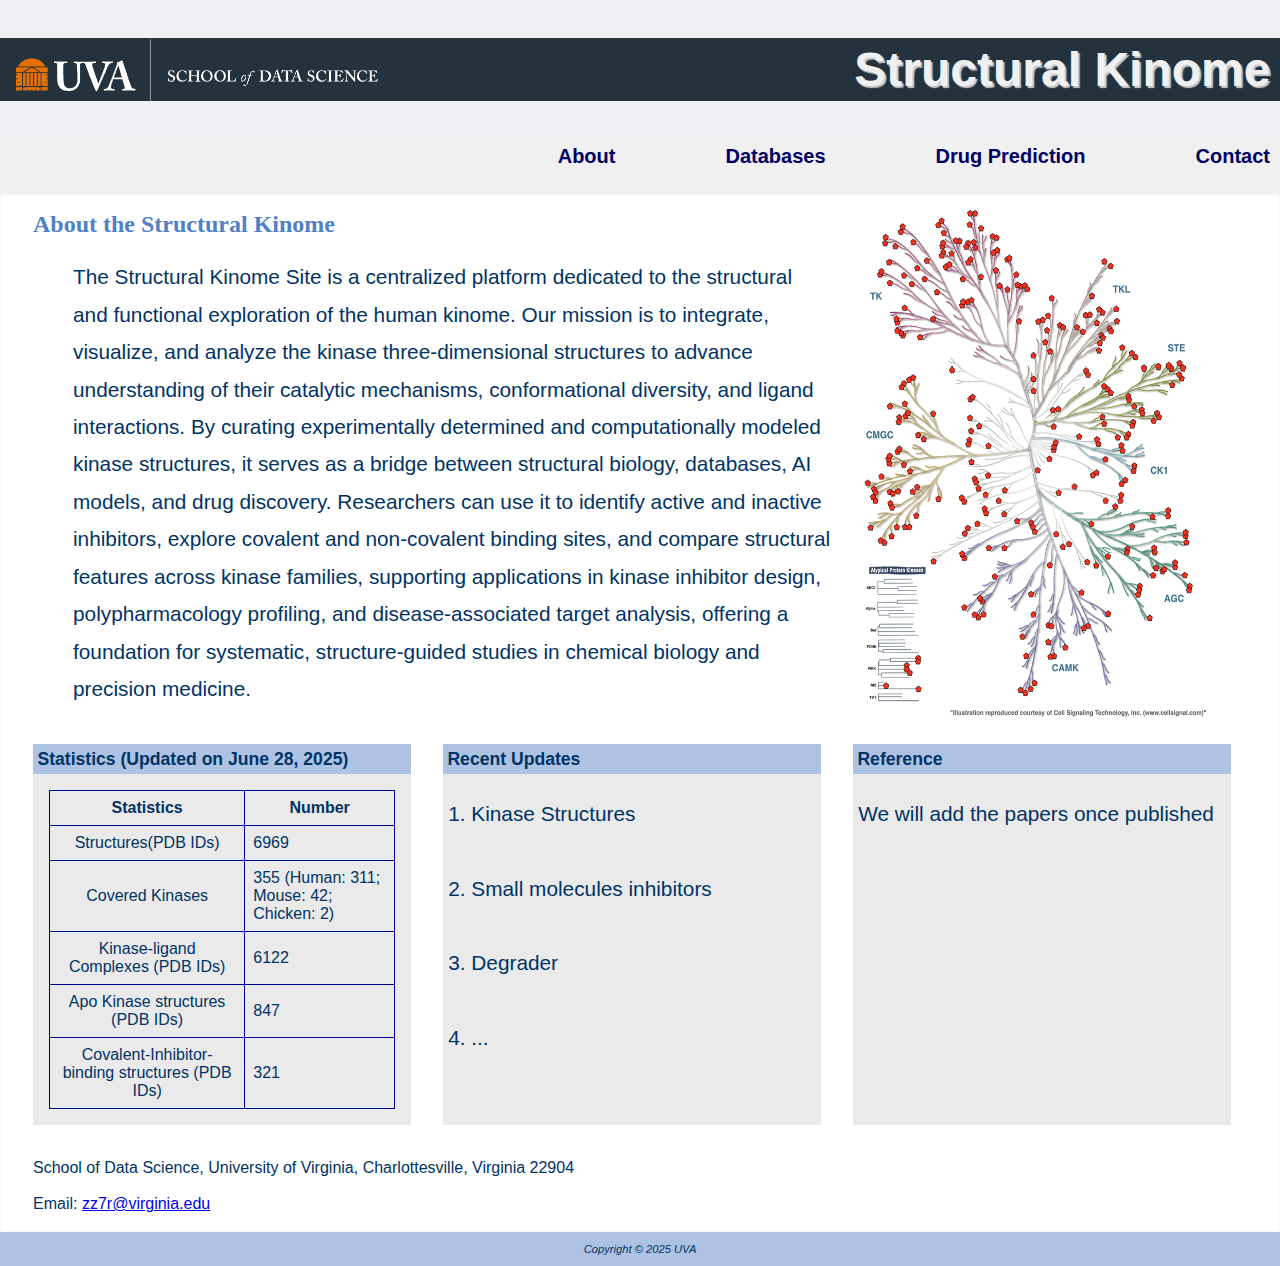
<file: index.html>
<!DOCTYPE html>
<html lang="en">
<head>
<title>Structural Kinome Hub</title>
<meta charset="utf-8">
<link rel="stylesheet" type="text/css" href="kinase.css">
</head>
<body>
<div id="wrapper">
<header>
  <h1><a href="index.html">Structural Kinome</a></h1>
</header>
<nav>
  <ul>
    <li><a href="index.html">About</a></li>
    <li><a href="Databases.html">Databases</a></li>
    <li><a href="Drugprediction.html">Drug Prediction</a></li>
    <li><a href="contact.html">Contact</a></li>
  </ul>
</nav>
<main>
<div id="flow">
<dl>
<dt style="font-size: 24px;">About the Structural Kinome</dt>
 <dd><p>The Structural Kinome Site is a centralized platform dedicated to the structural and functional 
exploration of the human kinome. Our mission is to integrate, visualize, and analyze the kinase three-dimensional
 structures to advance understanding of their catalytic mechanisms, conformational diversity, and ligand interactions.
By curating experimentally determined and computationally modeled kinase structures, it serves as a bridge between
 structural biology, databases, AI models, and drug discovery. Researchers can use it to identify active and inactive inhibitors, 
 explore covalent and non-covalent binding sites, and compare structural features across kinase families, supporting applications
  in kinase inhibitor design, polypharmacology profiling, and disease-associated target analysis, offering a foundation for systematic, 
  structure-guided studies in chemical biology and precision medicine. </p></dd>
</dl>
<img src="cki.png" alt="cki" width="200" height="530">
 </div>

<div id="flow">
 <section>
  <h3>Statistics (Updated on June 28, 2025)</h3>
  <table>
      <tr>
        <th>Statistics </th>
        <th>Number</th>
      </tr>
      <tr>
        <td>Structures(PDB IDs)</td>
        <td>6969</td>
      </tr>
      <tr>
        <td>Covered Kinases</td>
        <td>355 (Human: 311; Mouse: 42; Chicken: 2)</td>
      </tr>
      <tr>
        <td>Kinase-ligand Complexes (PDB IDs)</td>
        <td>6122</td>
      </tr>
      <tr>
        <td>Apo Kinase structures (PDB IDs)</td>
        <td>847</td>
      </tr>
      <tr>
        <td>Covalent-Inhibitor-binding structures (PDB IDs)</td>
        <td>321</td>
      </tr>
    </table>
</section>
<section>
  <h3>Recent Updates</h3>
  <p>1. Kinase Structures <br><br>
    2. Small molecules inhibitors<br><br>
    3. Degrader<br><br>
    4. ...
  </p>
</section>
<section>
  <h3>Reference</h3>
  <p>We will add the papers once published</p>
</section>
</div>
  
 <div class="address">
  <br>School of Data Science, University of Virginia, Charlottesville, Virginia 22904<br><br>
  Email: <a href="mailto:zz7r@virginia.edu">zz7r@virginia.edu</a><br><br>

 </div>
  
</main>
<footer>
  Copyright &copy; 2025 UVA<br>
  
</footer>
</div>
</body>
</html>
</file>
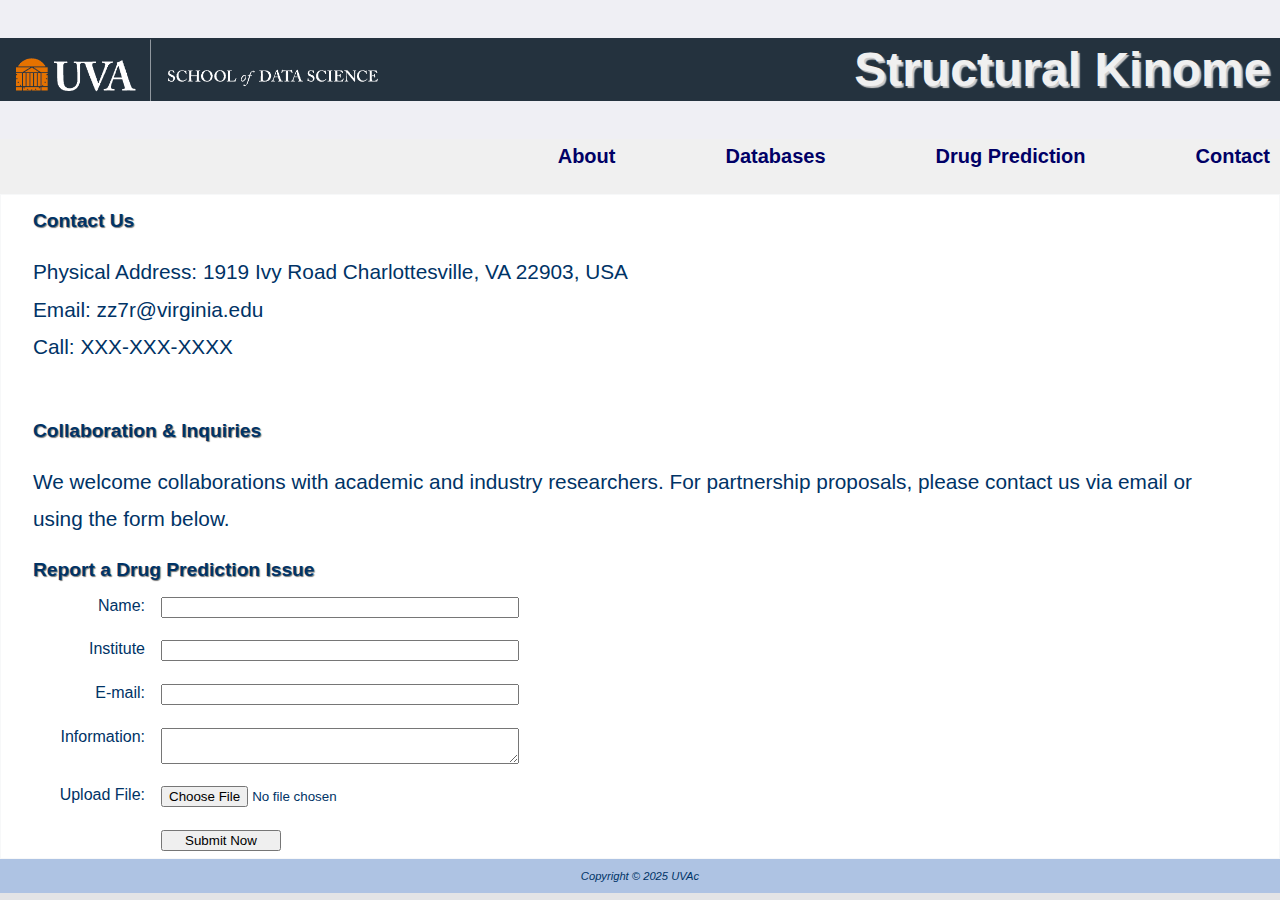
<file: contact.html>
<!DOCTYPE html>
<html lang="en">
<head>
<title>Structural Kinome Hub</title>
<meta charset="utf-8">
<meta name="viewport" content="width=device-width, initial-scale=1.0">
<link rel="stylesheet" type="text/css" href="kinase.css">
</head>
<body>
<div id="wrapper">
<header>
  <h1><a href="index.html">Structural Kinome</a></h1>
</header>
<nav>
  <ul>
    <li><a href="index.html">About</a></li>
    <li><a href="Databases.html">Databases</a></li>
    <li><a href="Drugprediction.html">Drug Prediction</a></li>
    <li><a href="contact.html">Contact</a></li>
  </ul>
</nav>
<main>

 <h2>Contact Us</h2>
 <p>Physical Address: 1919 Ivy Road
    Charlottesville, VA 22903, USA<br>
  Email: zz7r@virginia.edu <br>
  Call: XXX-XXX-XXXX</p>
  <br>
<h2>Collaboration & Inquiries</h2>
<p>We welcome collaborations with academic and industry researchers. For partnership proposals, please contact us via email or using the form below.</p>

<h2>Report a Drug Prediction Issue</h2>

<nav id="flow">
 <form method="post" action="https://xxxx">
    <label for="myName">Name:</label>
    <input type="text" name="myName" id="myName" required>
    <label for="myInstitute">Institute</label>
    <input type="text" name="myInstitute" id="myInstitute" required>
    <label for="myEmail">E-mail:</label>
    <input type="email" name="myEmail" id="myEmail" required>
    <label for="myComments">Information:</label>
    <textarea name="myComments" id="myComments" rows="2" cols="20" required></textarea>
    <label for="myFile">Upload File:</label>
    <input type="file" name="myFile" id="myFile" accept=".csv,.txt,.xlsx">
    <input type="submit" id="mySubmit" value="Submit Now">
 </form>

</nav>
</main>
<footer>
  
  Copyright &copy; 2025 UVAc<br>
  
</footer>
</div>
</body>
</html>
</file>
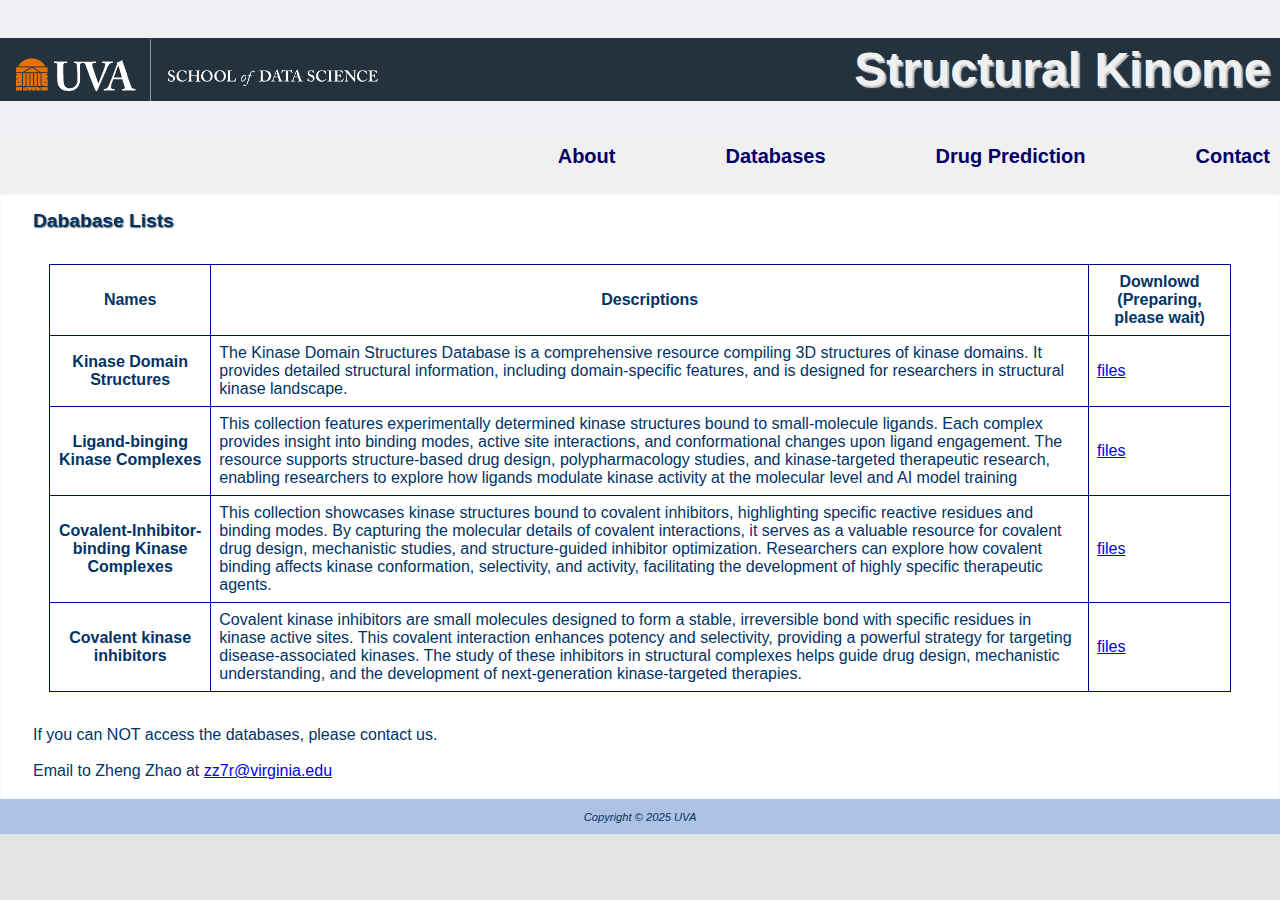
<file: Databases.html>
<!DOCTYPE html>
<html lang="en">
<head>
<title>Structural Kinome Hub</title>
<meta charset="utf-8">
<meta name="viewport" content="width=device-width, initial-scale=1.0">
<link rel="stylesheet" type="text/css" href="kinase.css">
</head>
<body>
<div id="wrapper">
<header>
   <h1><a href="index.html">Structural Kinome</a></h1>
</header>
<nav>
  <ul>
    <li><a href="index.html">About</a></li>
    <li><a href="Databases.html">Databases</a></li>
    <li><a href="Drugprediction.html">Drug Prediction</a></li>
    <li><a href="contact.html">Contact</a></li>
  </ul>
</nav>
<main>
 <h2>Dababase Lists</h2>
 <div id="flow">
  <table>
    <tr>
        <th>
            Names
        </th>
        <th>
            Descriptions
        </th>
        <th>
            Downlowd (Preparing, please wait)
        </th>
    </tr>
    <tr>
      <th>
          Kinase Domain Structures
      </th>
      <td>    
        The Kinase Domain Structures Database is a comprehensive resource compiling 
        3D structures of kinase domains. It provides detailed structural information, 
        including domain-specific features, and is designed for researchers in structural kinase landscape.
      </td>
      <td><a href="./xxx.dat">files</a></td>
    </tr>
    <tr>
      <th>
        Ligand-binging Kinase Complexes
      </th>
      <td>
        This collection features experimentally determined kinase structures bound to 
        small-molecule ligands. Each complex provides insight into binding modes, active site 
        interactions, and conformational changes upon ligand engagement. The resource supports structure-based
         drug design, polypharmacology studies, and kinase-targeted therapeutic research, enabling researchers to explore how 
         ligands modulate kinase activity at the molecular level and AI model training
      </td>
      <td><a href="./xxx.dat">files</a></td>
    </tr>
    <tr>
      <th>
        Covalent-Inhibitor-binding Kinase Complexes
      </th>
      <td>
        This collection showcases kinase structures bound to covalent inhibitors, 
        highlighting specific reactive residues and binding modes. By capturing the molecular details of 
        covalent interactions, it serves as a valuable resource for covalent drug design, mechanistic studies, 
        and structure-guided inhibitor optimization. Researchers can explore how covalent binding affects kinase conformation, selectivity, 
        and activity, facilitating the development of highly specific therapeutic agents.
      </td>
      <td><a href="./xxx.dat">files</a></td>
    </tr>
    <tr>
      <th>
       Covalent kinase inhibitors
      </th>
      <td>
       Covalent kinase inhibitors are small molecules designed to form a stable,
        irreversible bond with specific residues in kinase active sites. This covalent interaction enhances potency and selectivity, 
        providing a powerful strategy for targeting disease-associated kinases. The study of these inhibitors in structural complexes helps 
        guide drug design, mechanistic understanding, and the development of next-generation kinase-targeted therapies.
      </td>
     <td><a href="./xxx.dat">files</a></td>
    </tr>
    
  </table>
</div>
<div class="address">
  <br>If you can NOT access the databases, please contact us.<br><br>
  Email to Zheng Zhao at <a href="mailto:zz7r@virginia.edu">zz7r@virginia.edu</a><br><br>

 </div>
</main>
<footer>
  
  Copyright &copy; 2025 UVA<br>
</footer>
</div>
</body>
</html>
</file>
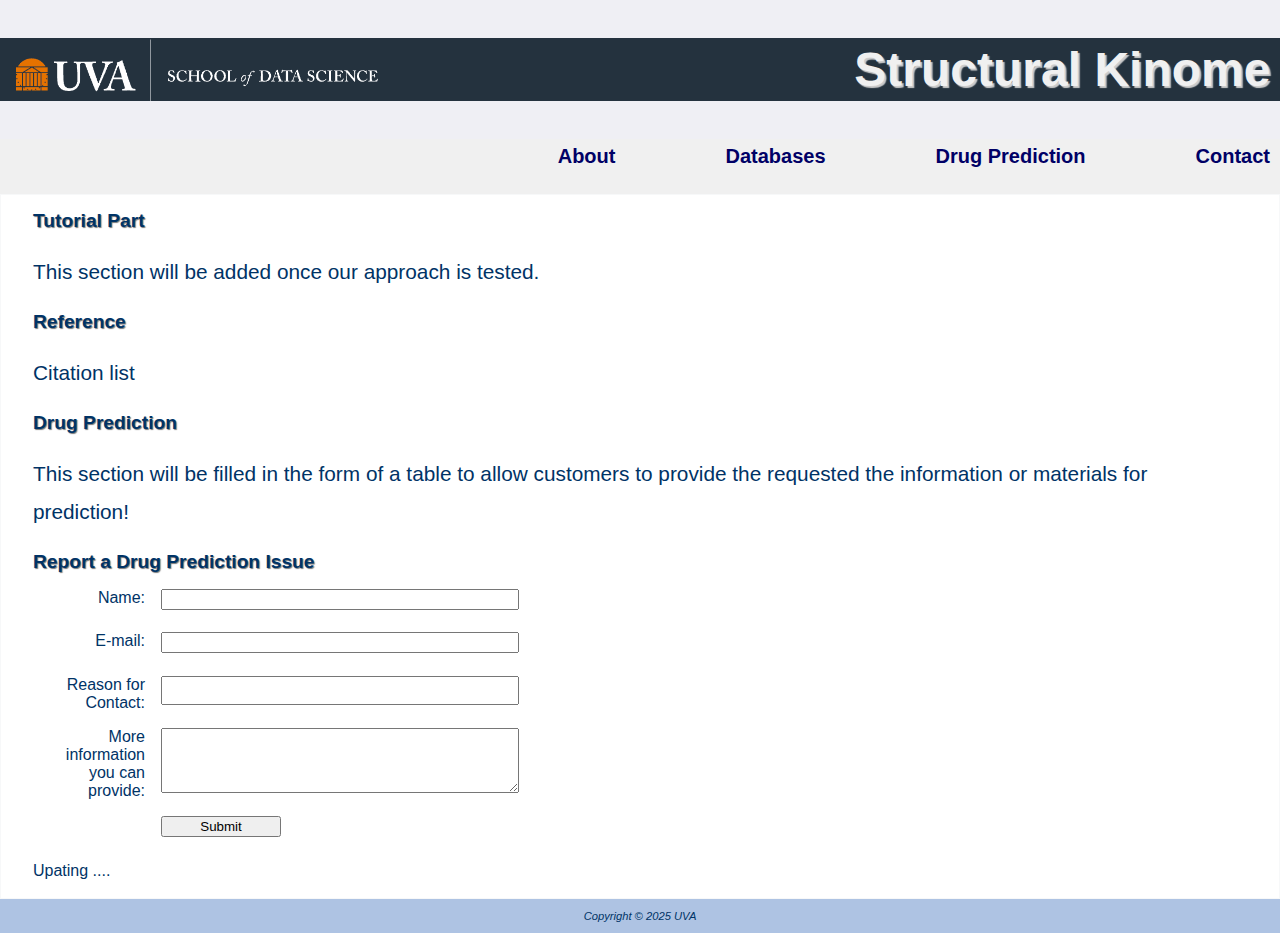
<file: Drugprediction.html>
<!DOCTYPE html>
<html lang="en">
<head>
<title>Structural Kinome Hub</title>
<meta charset="utf-8">
<meta name="viewport" content="width=device-width, initial-scale=1.0">
<link rel="stylesheet" type="text/css" href="kinase.css">
</head>
<body>
<div id="wrapper">
<header>
  <h1><a href="index.html">Structural Kinome</a></h1>
</header>
<nav>
  <ul>
    <li><a href="index.html">About</a></li>
    <li><a href="Databases.html">Databases</a></li>
    <li><a href="Drugprediction.html">Drug Prediction</a></li>
    <li><a href="contact.html">Contact</a></li>
  </ul>
</nav>
<main>

 <h2>Tutorial Part</h2>
 <p>This section will be added once our approach is tested.</p>
<h2>Reference</h2>
<p>Citation list</p>
 <h2>Drug Prediction</h2>
 <p>This section will be filled in the form of a table to allow customers to provide the requested the information or materials for prediction!</p>

 <h2>Report a Drug Prediction Issue</h2>
 <nav id="flow">
 <form method="post" action="https://xxxx">
    <label for="myName">Name:</label>
    <input type="text" name="myName" id="myName" required>
    <label for="myEmail">E-mail:</label>
    <input type="email" name="myEmail" id="myEmail" required>
    <label for="myReason">Reason for Contact:</label>
    <input list="reasons" name="myReason" id="myReason" required>
      <datalist id="reasons">
        <option value="No Results Returned">The system did not return any results</option>
        <option value="Download Previous Results">I want to download my previous results</option>
        <option value="Training Help">I need guidance on using the database or tools</option>
        <option value="Submitting Issue">Report an issue with drug prediction or the platform</option>
        <option value="Other">Other inquiries</option>
      </datalist>
    <label for="myComments">More information you can provide:</label>
    <textarea name="myComments" id="myComments" rows="2" cols="20" required></textarea>
    <input type="submit" id="mySubmit" value="Submit">
 </form>

</nav>



<br> Upating ....<br><br>

</main>
<footer>
  
  Copyright &copy; 2025 UVA<br>

</footer>
</div>
</body>
</html>
</file>
<file: kinase.css>
* { box-sizing: border-box; }
body { background-color: #e3e4e6;
       margin: 0; 
       color: #003366;
       font-family: Verdana, Arial, sans-serif; }

header {color: #5508a3;
    background-image: url(logo.png);
    background-color: #efeff4; 
    background-position: center;
    background-size: contain;
    background-repeat: no-repeat;
    padding: 0em;
   text-align:right;}

main {padding-left: 2em; padding-right: 2em;
    background-color: white;
    border: 1px solid #f7f8f9;
    overflow: auto;
    display: block;
}

h1 { font-size: 2em; padding: 0.2em; 
    text-shadow: 2px 2px 1px #CCCCCC; }
h2 { font-size: 1.2em;
      text-shadow: 1px 1px 1px #777;}

main p {
  line-height: 1.8;
  font-size: 1.3em; 
}


nav ul { list-style-type: none; 
    display:flex; flex-direction: column;
    justify-content: flex-end; 
    gap: 4.5em; 
    margin: 0; font-size: 1.5em;
    padding: 0em 0em 1em 0em;  
}
nav li {
    padding: 0.3em 0.5em;
    text-align: right;
    border: none; 
}

nav a { text-decoration: none;}
nav a:link { color: #000066; }
nav a:visited { color: #5280C5; }
nav a:hover { color: #3262A3;}

dt { color: #5280C5; font-size: 1.1em; font-weight: bold; 
    font-family: Georgia, "Times New Roman", serif;}
.category { font-weight: bold; color: #5380C5; font-family: Georgia, "Times New Roman", serif;}

footer { font-size: .70em;
   font-style: italic; background-color: #AEC3E3; padding: 1em; text-align: center;}
.address {clear: left;}

section { 
    margin-right: 1em; 
    margin-bottom: 1em; 
    padding: 0; 
    background-color: #EAEAEA; 
 }
section h3 { padding: 0.25em; 
    margin-top: 0; 
    margin-bottom: 0; 
    font-size: 110%; 
    background-color: #AEC3E3; 
}

section p { padding-top: 0;
    padding-bottom: .25em;
    padding-left: .25em;
    padding-right:  0.25em; 
}

header a:link { text-decoration: none; color: #F0F0F0; }
header a:visited { text-decoration: none; color: #F0F0F0; }
header a:hover { color: #AEC3E3; }

#wrapper { background-color: #F0F0F0;}
#mobile {display: inline;}
#desktop {display: none}

@media (min-width: 600px ) {
    header { background-image: url(logo.png); }
    h1 { font-size: 3em;}
	nav ul { display: flex;
         flex-flow: row nowrap;
		 justify-content: flex-end; }
	nav li { border-bottom: none; }
    #flow {display: flex; flex-direction: row; flex-wrap: wrap; gap: 1em;}
    section {min-width: 30%; flex: 1; }
    dl {flex: 2;}
    img {flex: 1;}
	#mobile {display: none;}
    #desktop {display: inline;}

    


}
@media (min-width: 1024px) {
    @supports (display: grid) {
    header { grid-area: header;}
    nav { grid-area: nav; }
    main { grid-area: main; }
    footer { grid-area: footer; }

    #wrapper { display: grid;
            grid-template:
            "header header"
            "nav nav"
            "main main"
            "footer footer"
            / 180px ; }
    nav ul {
            display: flex;
            flex-direction: row;
            font-size: 1.25em;
            font-weight: bold;
        }
    }

}

table { margin: 1em;
border: 1px solid darkblue;
border-collapse: collapse; 
}

td, th { border: 1px solid darkblue;
padding: 0.5em; 
 }

table td:first-child {
  text-align: center;
}

form { display: flex;
flex-direction: column;
padding-left: 1em; width: 80%; }
input, textarea { margin-bottom: .5em; }

@media (min-width: 600px) {
    form { display: grid; grid-template-columns: 6em 1fr; grid-gap: 1em; width: 40%; }
    input[type="submit"] { grid-column: 2; width: 9em; }
    label {text-align: right;}
}
</file>
